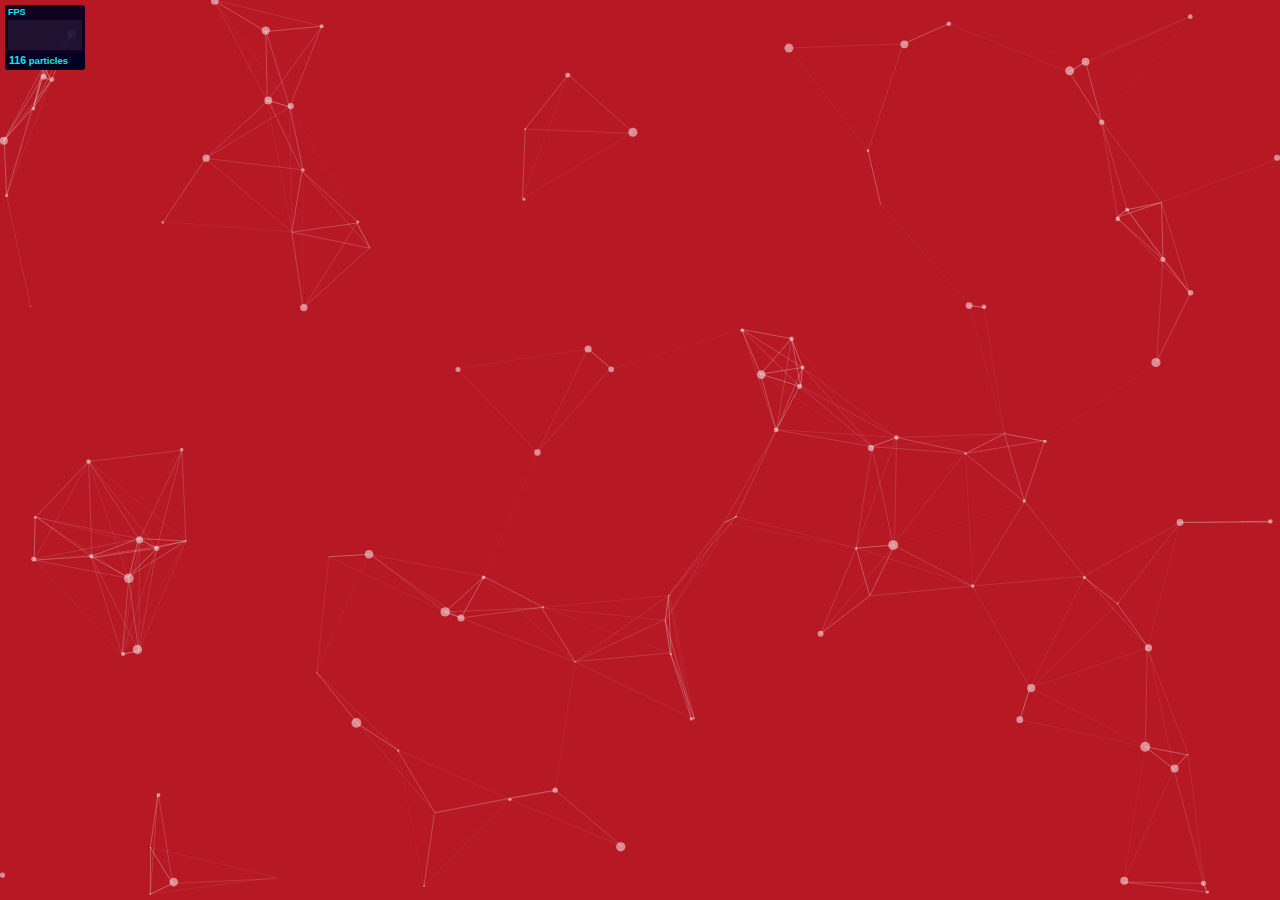
<file: particles.js-master/particles.js-master/demo/index.html>
<!DOCTYPE html>
<html lang="en">
<head>
  <meta charset="utf-8">
  <title>particles.js</title>
  <meta name="description" content="particles.js is a lightweight JavaScript library for creating particles.">
  <meta name="author" content="Vincent Garreau" />
  <meta name="viewport" content="width=device-width, initial-scale=1.0, minimum-scale=1.0, maximum-scale=1.0, user-scalable=no">
  <link rel="stylesheet" media="screen" href="css/style.css">
</head>
<body>

<!-- count particles -->
<div class="count-particles">
  <span class="js-count-particles">--</span> particles
</div>

<!-- particles.js container -->
<div id="particles-js"></div>

<!-- scripts -->
<script src="../particles.js"></script>
<script src="js/app.js"></script>

<!-- stats.js -->
<script src="js/lib/stats.js"></script>
<script>
  var count_particles, stats, update;
  stats = new Stats;
  stats.setMode(0);
  stats.domElement.style.position = 'absolute';
  stats.domElement.style.left = '0px';
  stats.domElement.style.top = '0px';
  document.body.appendChild(stats.domElement);
  count_particles = document.querySelector('.js-count-particles');
  update = function() {
    stats.begin();
    stats.end();
    if (window.pJSDom[0].pJS.particles && window.pJSDom[0].pJS.particles.array) {
      count_particles.innerText = window.pJSDom[0].pJS.particles.array.length;
    }
    requestAnimationFrame(update);
  };
  requestAnimationFrame(update);
</script>

</body>
</html>
</file>
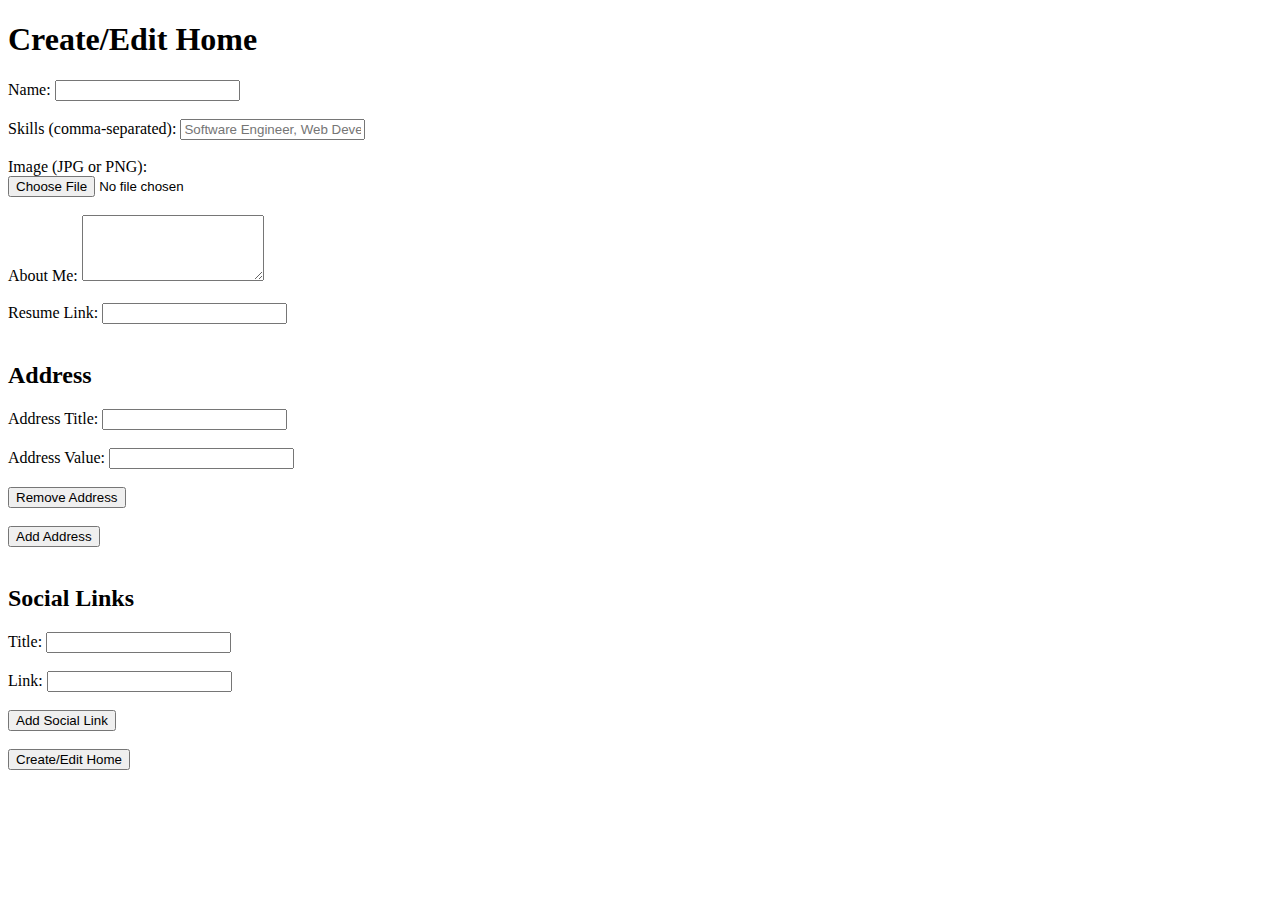
<file: dashboard/main.html>
<!DOCTYPE html>
<html lang="en">
<head>
  <meta charset="UTF-8">
  <meta name="viewport" content="width=device-width, initial-scale=1.0">
  <title>Create/Edit Home</title>
</head>
<body>
  <div class="container">
    <h1>Create/Edit Home</h1>
    <form id="createHomeForm" enctype="multipart/form-data">
      <!-- Name Field -->
      <label for="name">Name:</label>
      <input type="text" id="name" required><br><br>

      <!-- Skills Field -->
      <label for="skills">Skills (comma-separated):</label>
      <input type="text" id="skills" placeholder="Software Engineer, Web Developer"><br><br>

      <!-- Image Upload Field -->
      <label for="image">Image (JPG or PNG):</label>
      <div id="currentImageContainer"></div> <!-- Container to display the current image -->
      <input type="file" id="image" name="image" accept=".jpg, .jpeg, .png" required><br><br>

      <!-- About Me Field -->
      <label for="aboutMe">About Me:</label>
      <textarea id="aboutMe" rows="4"></textarea><br><br>

      <!-- Resume Link Field -->
      <label for="resumeLink">Resume Link:</label>
      <input type="text" id="resumeLink"><br><br>

      <!-- Address Section -->
      <h2>Address</h2>
      <div id="addresses">
        <!-- Address fields will be dynamically added here -->
      </div>
      <button type="button" id="addAddress">Add Address</button><br><br>

      <!-- Social Links Section -->
      <h2>Social Links</h2>
      <div id="socialLinks">
        <!-- Social link fields will be dynamically added here -->
      </div>
      <button type="button" id="addSocialLink">Add Social Link</button><br><br>

      <!-- Submit Button -->
      <button type="button" id="createHome">Create/Edit Home</button>
    </form>
  </div>

  <script>
    document.addEventListener("DOMContentLoaded", function () {
      const addressesContainer = document.getElementById("addresses");
      const socialLinksContainer = document.getElementById("socialLinks");
      const imageInput = document.getElementById("image");

      document.getElementById("addAddress").addEventListener("click", function() {
        addAddressField();
      });

      document.getElementById("addSocialLink").addEventListener("click", function() {
        addSocialLinkField();
      });

      document.getElementById("createHome").addEventListener("click", function() {
        submitForm();
      });

      function addAddressField(title = '', value = '') {
        const addressDiv = document.createElement("div");
        addressDiv.classList.add("address");

        addressDiv.innerHTML = `
          <label>Address Title:</label>
          <input type="text" class="addressTitle" value="${title}" required><br><br>
          <label>Address Value:</label>
          <input type="text" class="addressValue" value="${value}" required><br><br>
          <button type="button" class="removeAddress">Remove Address</button><br><br>
        `;

        addressDiv.querySelector(".removeAddress").addEventListener("click", function() {
          addressesContainer.removeChild(addressDiv);
        });

        addressesContainer.appendChild(addressDiv);
      }

      function addSocialLinkField(title = '', link = '') {
        const socialLinkDiv = document.createElement("div");

        socialLinkDiv.innerHTML = `
          <label>Title:</label>
          <input type="text" class="socialLinkTitle" value="${title}" required><br><br>
          <label>Link:</label>
          <input type="text" class="socialLinkLink" value="${link}" required><br><br>
        `;

        socialLinksContainer.appendChild(socialLinkDiv);
      }

      async function submitForm() {

        const formData = new FormData();
        if (imageInput.files.length > 0) {
    formData.append("image", imageInput.files[0]);
  }
        formData.append("name", document.getElementById("name").value);
        formData.append("skills", document.getElementById("skills").value);
        formData.append("aboutMe", document.getElementById("aboutMe").value);
        formData.append("resumeLink", document.getElementById("resumeLink").value);

        addressesContainer.querySelectorAll(".address").forEach((addressDiv, index) => {
          formData.append(`address[${index}][title]`, addressDiv.querySelector(".addressTitle").value);
          formData.append(`address[${index}][value]`, addressDiv.querySelector(".addressValue").value);
        });

        socialLinksContainer.querySelectorAll("div").forEach((linkDiv, index) => {
          formData.append(`socialLinks[${index}][title]`, linkDiv.querySelector(".socialLinkTitle").value);
          formData.append(`socialLinks[${index}][link]`, linkDiv.querySelector(".socialLinkLink").value);
        });

        try {
          const response = await fetch("http://localhost:8000/api/home", {
            method: "POST",
            body: formData,
          });

          if (response.status === 201) {
            alert("Home created/updated successfully.");
          } else {
            alert("Error creating/updating home.");
          }
        } catch (error) {
          console.error(error);
          alert("Error creating/updating home.", error);
        }
      }
      fetchAndPopulateHome()
      async function fetchAndPopulateHome() {
        try {
          const response = await fetch(`http://localhost:8000/api/home`);
          if (response.ok) {
            const homeData = await response.json();
            console.log(homeData);
            populateForm(homeData);
          } else {
            console.error("Error fetching home data: ", response.statusText);
          }
        } catch (error) {
          console.error("Error fetching home data: ", error);
        }
      }

      function populateForm(homeData) {
        document.getElementById("name").value = homeData[0].name || '';
        document.getElementById("skills").value = homeData[0].skills || '';
        document.getElementById("aboutMe").value = homeData[0].aboutMe || '';
        document.getElementById("resumeLink").value = homeData[0].resumeLink || '';

        addressesContainer.innerHTML = '';
        homeData[0].address.forEach(address => {
          console.log(address);
          addAddressField(address.title, address.value);
        });
socialLinksContainer.innerHTML = '';
        homeData[0].socialLinks.forEach(link => {
          addSocialLinkField(link.title, link.link);
        });

        if (homeData[0].image) {
          console.log(homeData[0].image);
    // Add an image element to show the current image
    // For example, if you have a div with id 'currentImageContainer'
    const currentImageContainer = document.getElementById('currentImageContainer');
    currentImageContainer.innerHTML = `<img src="http://localhost:8000/public/images/${homeData[0].image}" alt="Current Image" style="max-width: 200px;">`;
    // Update 'path/to/images/' with the actual path where images are stored
  }
      }

      // Uncomment the line below and replace 'some-home-id' with a real ID to test fetching and populating data
      // fetchAndPopulateHome('some-home-id');

      // Initialize form with one address and one social link field
      addAddressField();
      addSocialLinkField();
    });
  </script>
  
</body>
</html>
</file>
<file: particles.js-master/particles.js-master/demo/css/style.css>
/* =============================================================================
   HTML5 CSS Reset Minified - Eric Meyer
   ========================================================================== */

html,body,div,span,object,iframe,h1,h2,h3,h4,h5,h6,p,blockquote,pre,abbr,address,cite,code,del,dfn,em,img,ins,kbd,q,samp,small,strong,sub,sup,var,b,i,dl,dt,dd,ol,ul,li,fieldset,form,label,legend,table,caption,tbody,tfoot,thead,tr,th,td,article,aside,canvas,details,figcaption,figure,footer,header,hgroup,menu,nav,section,summary,time,mark,audio,video{margin:0;padding:0;border:0;outline:0;font-size:100%;vertical-align:baseline;background:transparent}
body{line-height:1}
article,aside,details,figcaption,figure,footer,header,hgroup,menu,nav,section{display:block}
nav ul{list-style:none}
blockquote,q{quotes:none}
blockquote:before,blockquote:after,q:before,q:after{content:none}
a{margin:0;padding:0;font-size:100%;vertical-align:baseline;background:transparent;text-decoration:none}
mark{background-color:#ff9;color:#000;font-style:italic;font-weight:bold}
del{text-decoration:line-through}
abbr[title],dfn[title]{border-bottom:1px dotted;cursor:help}
table{border-collapse:collapse;border-spacing:0}
hr{display:block;height:1px;border:0;border-top:1px solid #ccc;margin:1em 0;padding:0}
input,select{vertical-align:middle}
li{list-style:none}


/* =============================================================================
   My CSS
   ========================================================================== */

/* ---- base ---- */

html,body{ 
	width:100%;
	height:100%;
	background:#111;
}

html{
  -webkit-tap-highlight-color: rgba(0, 0, 0, 0);
}

body{
  font:normal 75% Arial, Helvetica, sans-serif;
}

canvas{
  display:block;
  vertical-align:bottom;
}


/* ---- stats.js ---- */

.count-particles{
  background: #000022;
  position: absolute;
  top: 48px;
  left: 0;
  width: 80px;
  color: #13E8E9;
  font-size: .8em;
  text-align: left;
  text-indent: 4px;
  line-height: 14px;
  padding-bottom: 2px;
  font-family: Helvetica, Arial, sans-serif;
  font-weight: bold;
}

.js-count-particles{
  font-size: 1.1em;
}

#stats,
.count-particles{
  -webkit-user-select: none;
  margin-top: 5px;
  margin-left: 5px;
}

#stats{
  border-radius: 3px 3px 0 0;
  overflow: hidden;
}

.count-particles{
  border-radius: 0 0 3px 3px;
}


/* ---- particles.js container ---- */

#particles-js{
  width: 100%;
  height: 100%;
  background-color: #b61924;
  background-image: url('');
  background-size: cover;
  background-position: 50% 50%;
  background-repeat: no-repeat;
}
</file>
